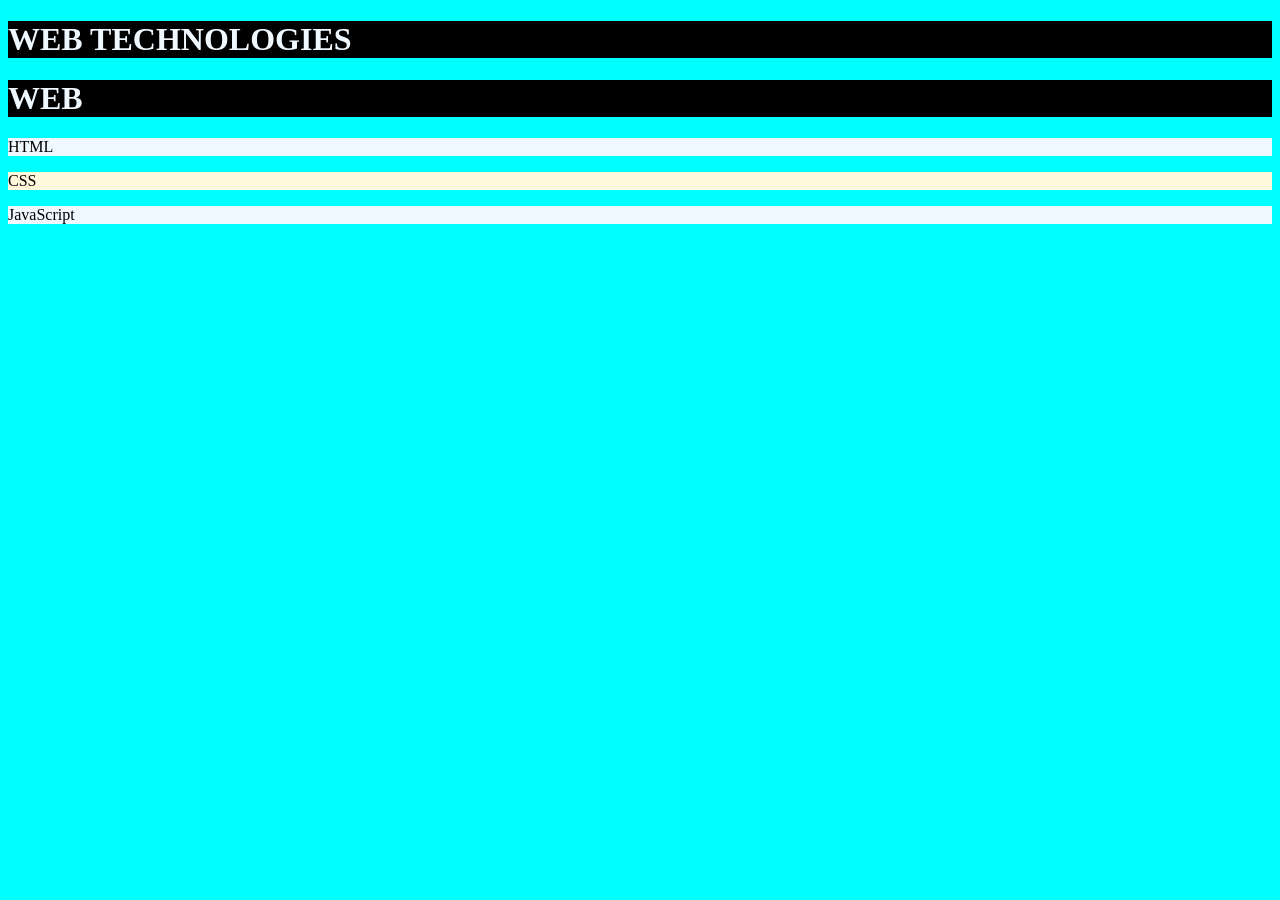
<file: external.html>
<!DOCTYPE html>
<html lang="en">
<head>
    <meta charset="UTF-8">
    <meta name="viewport" content="width=device-width, initial-scale=1.0">
    <title>Document</title>
    <link rel="stylesheet" href="demo.css">
</head>
<body>
    <h1>WEB TECHNOLOGIES</h1> 
    <h1>WEB</h1>

    <p class="info">HTML</p>
    <p id="a">CSS</p>
    <p class="info">JavaScript</p>
    
</body>
</html>
</file>
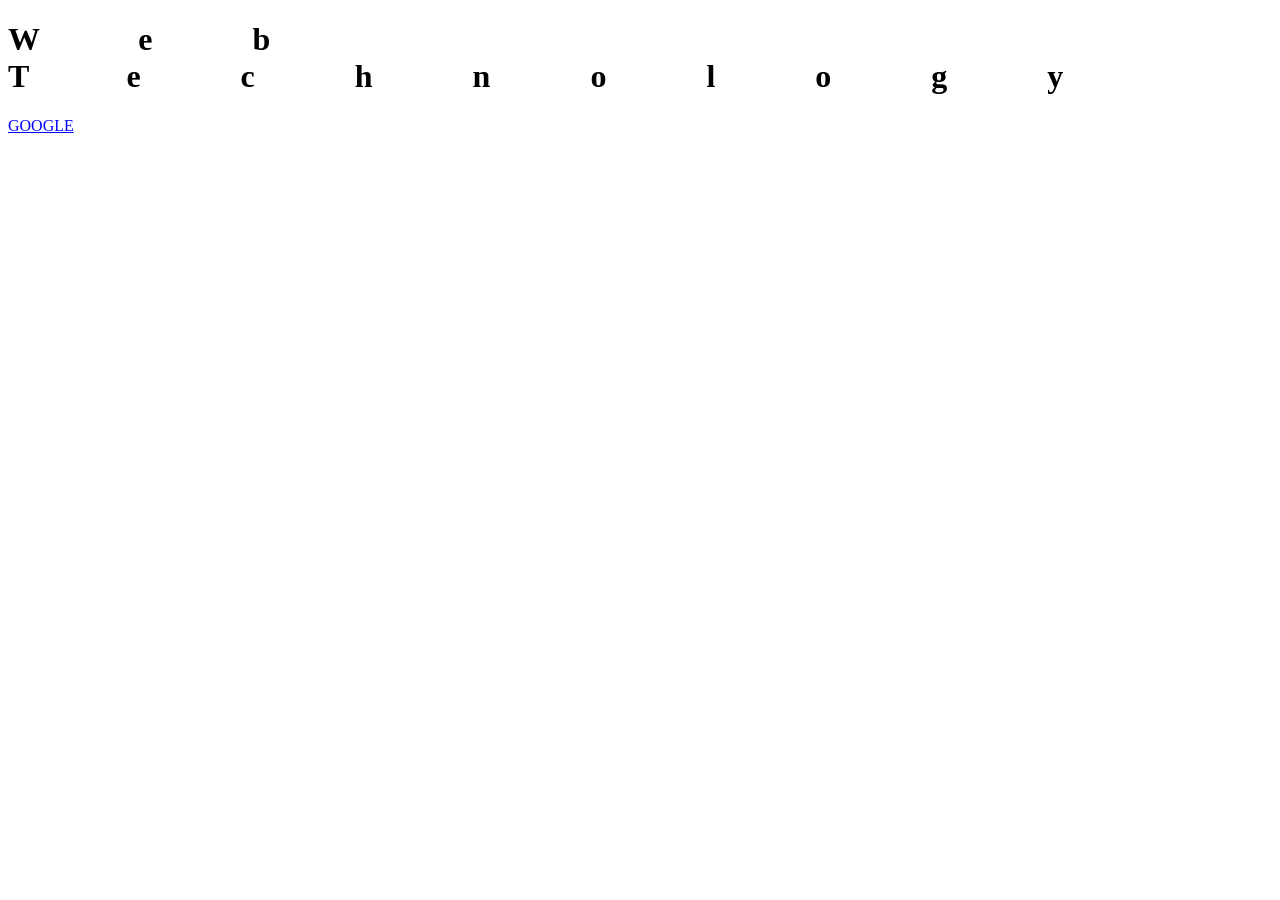
<file: fonts.html>
<!DOCTYPE html>
<html lang="en">
<head>
    <meta charset="UTF-8">
    <meta name="viewport" content="width=device-width, initial-scale=1.0">
    <title>Document</title>
    <style>
        h1{
            
            text-align: justify;
            word-spacing: 50px;
            letter-spacing: 100px;


        }
        a:link{
            color: blue;
        }
        a:visited{
            color: brown;

        }
        a:hover{
            color:aquamarine ;
        
        }
        
    </style>
</head>
<body>
    <h1>Web Technology</h1>
    <a href="https://www.google.com/" target="_blank">GOOGLE</a>
    
</body>
</html>
</file>
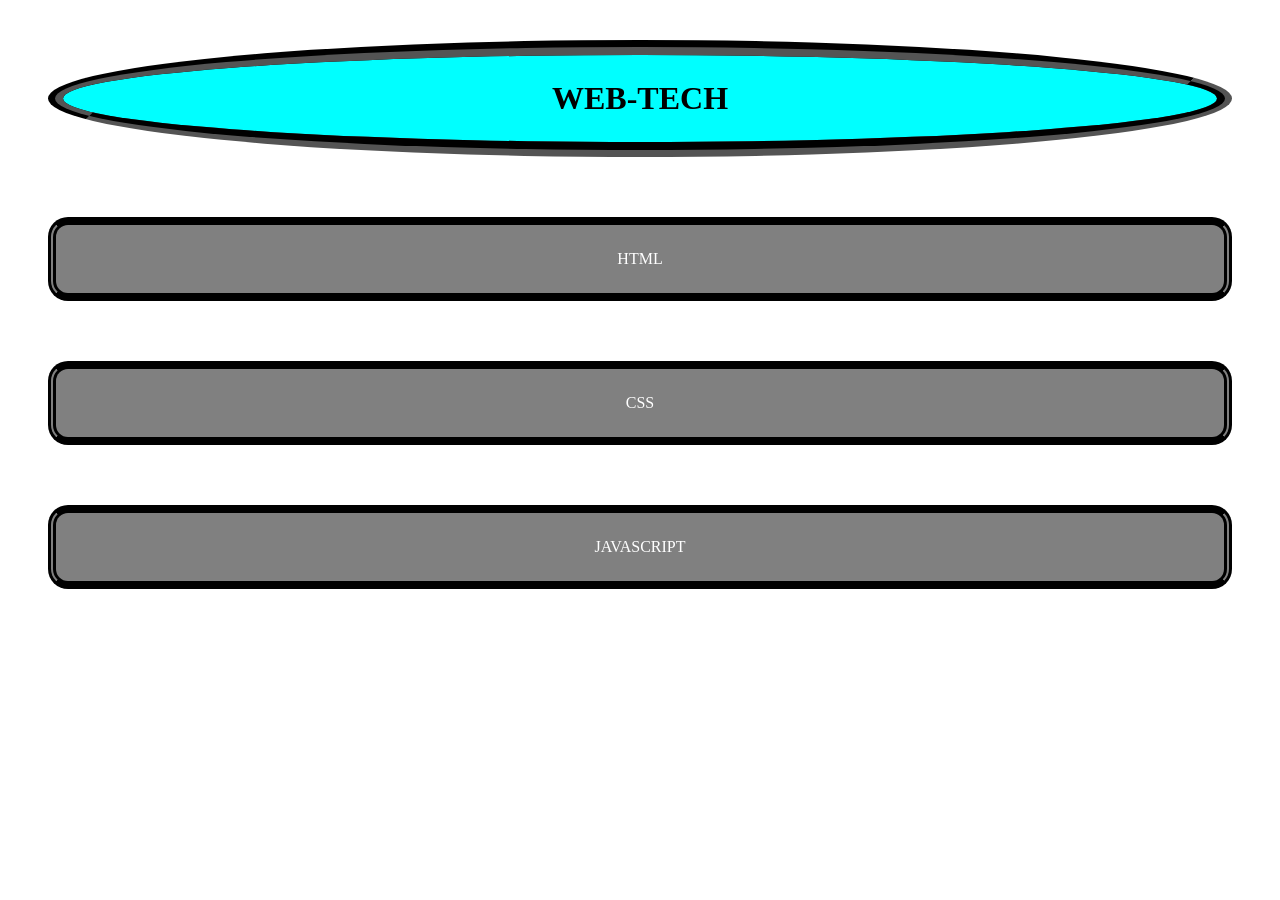
<file: index1.html>
<!DOCTYPE html>
<html lang="en">
<head>
    <meta charset="UTF-8">
    <meta name="viewport" content="width=device-width, initial-scale=1.0">
    <title>css</title>
    <style>
        h1{
            border: 15px groove black;
            background-color: cyan ;
            border-radius: 50%;
            text-align: center;
            padding-bottom: 25px;
            padding-top: 25px;
            margin:40px;
            margin-bottom: 60px;
        }
        p{
            border-style: solid double;
            border-color: black;
            border-width: 8px;
            border-bottom: solid double black;
            border-top: solid double black;
            background-color: grey;
            border-left: solid double black;
            border-right: solid double black;
            border-radius: 20px;
            text-align: center;
            color: white;
            padding: 25px 25px 25px;
            margin: 40px;
            margin-top: 60px;
            

            
            
        }
    </style>
</head>
<body>
    <h1>WEB-TECH</h1>

    <p>HTML</p>
    <p>CSS</p>
    <p>JAVASCRIPT</p>
</body>
</html>
</file>
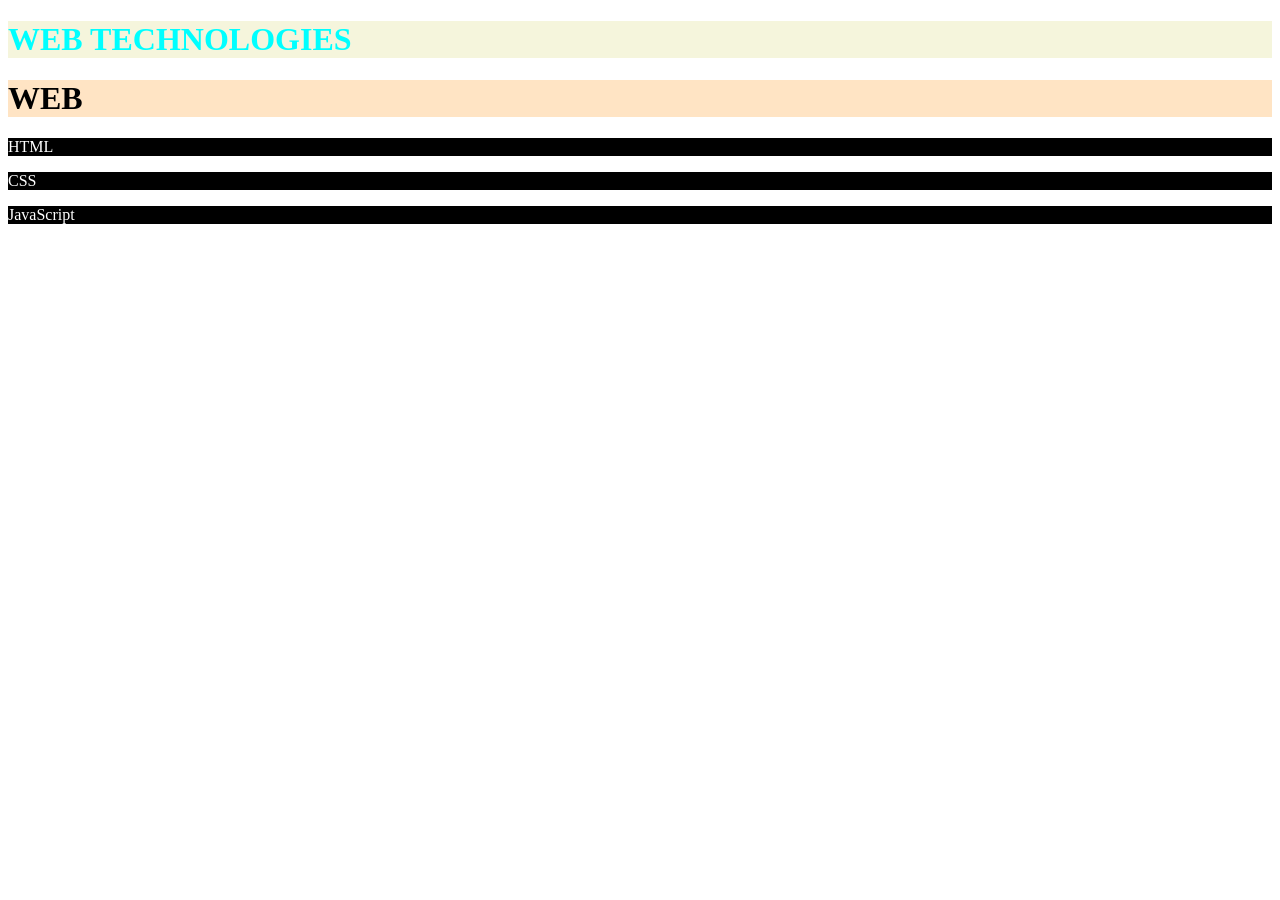
<file: inline.html>
<!DOCTYPE html>
<html lang="en">
<head>
    <meta charset="UTF-8">
    <meta name="viewport" content="width=device-width, initial-scale=1.0">
    <title>Document</title>
</head>
<body>
    <h1 style="background-color: beige; color: aqua;">WEB TECHNOLOGIES</h1> 
    <h1 style="background-color: bisque; color: black;">WEB</h1>

    <p style="background-color: black; color: white;">HTML</p>
    <p style="background-color: black; color: white;">CSS</p>
    <p style="background-color: black; color: white;">JavaScript</p>
</body>
</html>
</file>
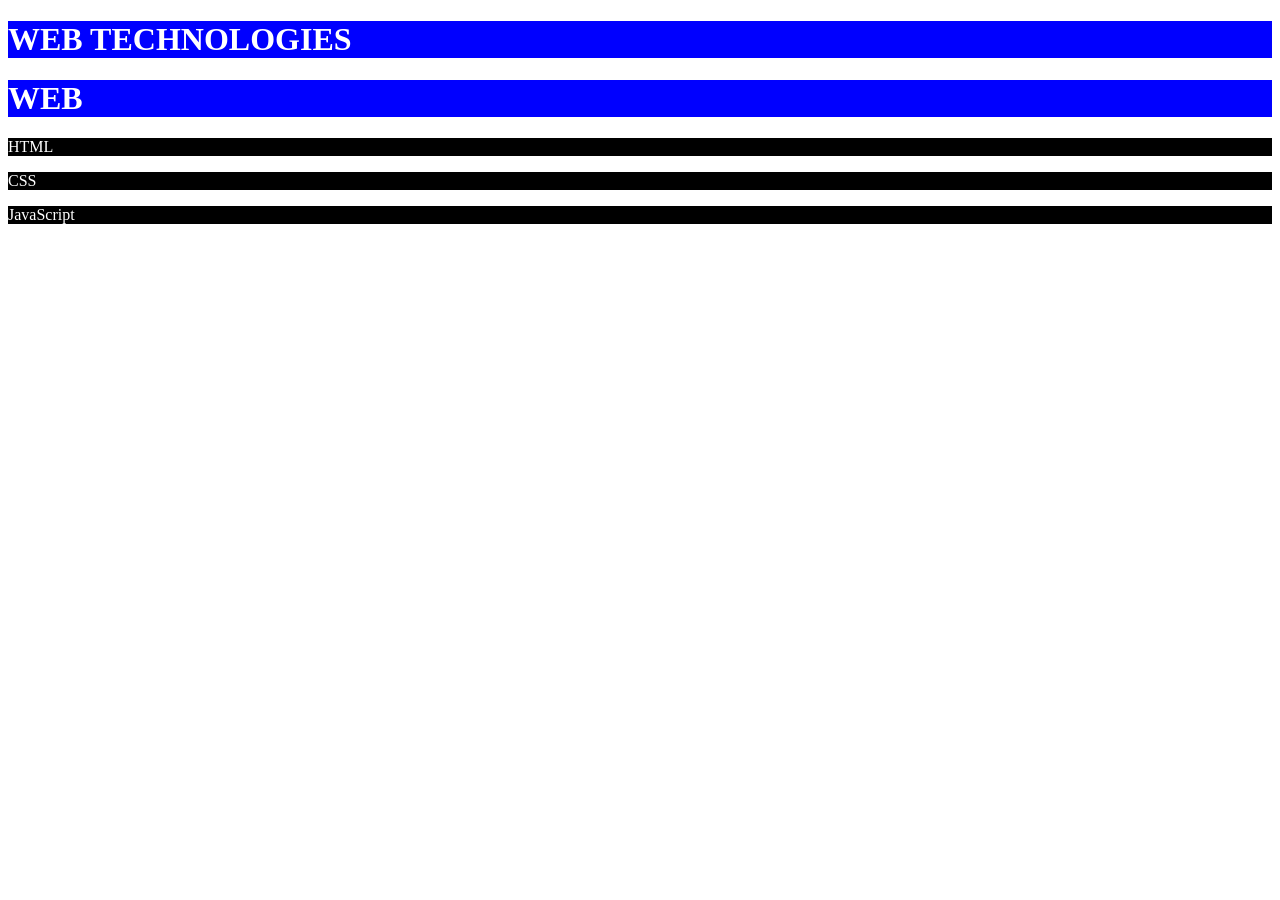
<file: internal.html>
<!DOCTYPE html>
<html lang="en">
<head>
    <meta charset="UTF-8">
    <meta name="viewport" content="width=device-width, initial-scale=1.0">
    <title>Document</title>

    <style>
        h1 {
            background-color: blue;
            color: white;
        }
        p {
            background-color: black;
            color: white;
        }
    </style>


</head>
<body>
    <h1>WEB TECHNOLOGIES</h1> 
    <h1>WEB</h1>

    <p>HTML</p>
    <p>CSS</p>
    <p>JavaScript</p>

</body>
</html>
</file>
<file: demo.css>
#a {
    background-color: cornsilk;
    color: rgb(0, 0, 0);
    font-family:cursive;
}

* {
    background-color: cyan;
}
h1,p {
    background-color: black;
    color: aliceblue;
}

.info{
    background-color: aliceblue;
    color: black;

}
</file>
